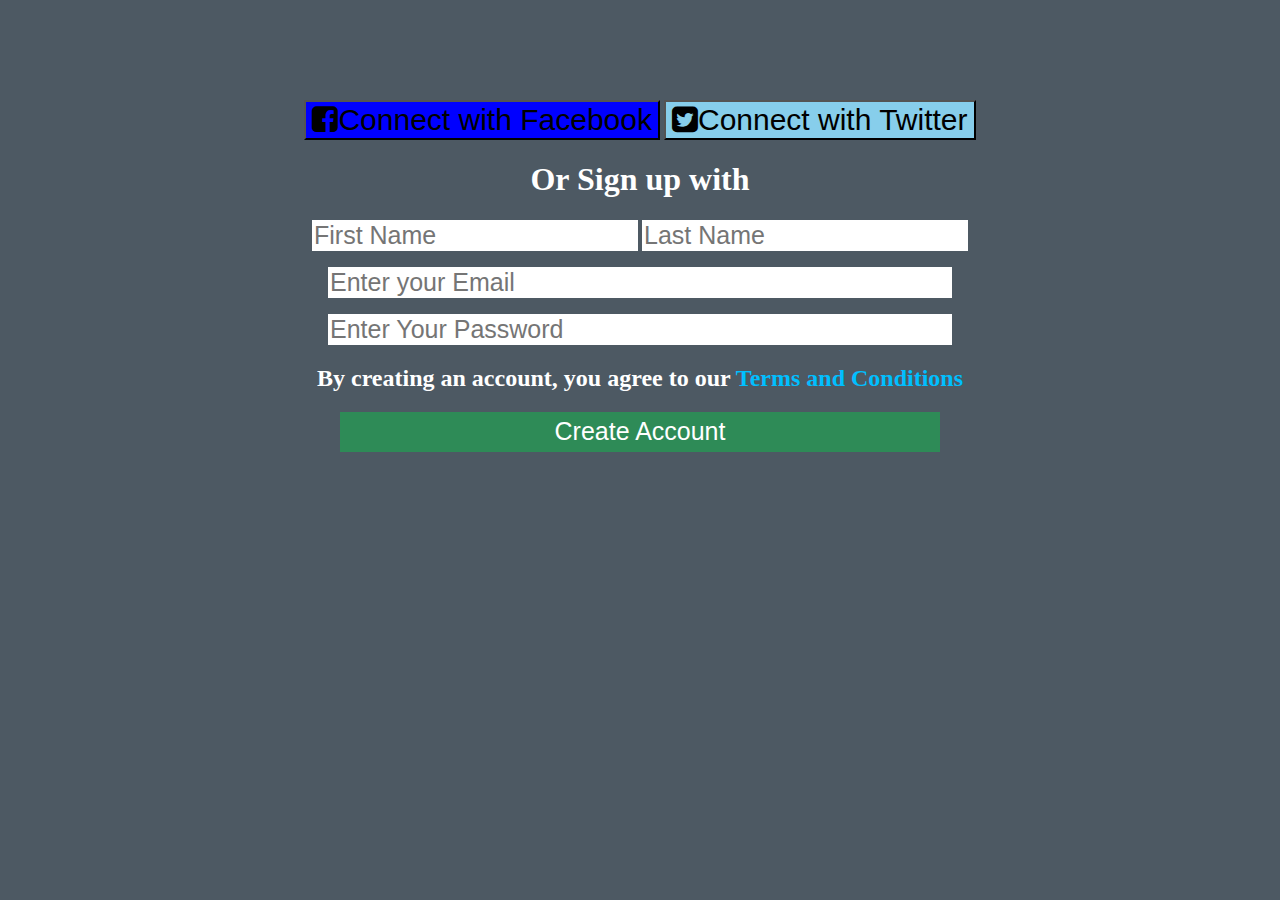
<file: Sign Up form/signup2.html>
<!DOCTYPE html>
<html lang="en">
<head>
    <meta charset="UTF-8">
    <title>Sign up</title>
    <link rel="stylesheet" href="signup2.css" style="text/css">
    <link rel="stylesheet" href="https://stackpath.bootstrapcdn.com/font-awesome/4.7.0/css/font-awesome.min.css">
</head>
<center>
<body>
<div class="button">
<button class="fb"><i class="fa fa-facebook-square" aria-hidden="true"></i>Connect with Facebook</button>
<button class="twitter"><i class="fa fa-twitter-square" aria-hidden="true"></i>Connect with Twitter</button>
    </div>
<h1>Or Sign up with</h1>
<form >
    <input type="text" placeholder="First Name">
    <input type="text" placeholder="Last Name">
    <p ><input type="email" placeholder="Enter your Email"></p>
    <p ><input type="password" placeholder="Enter Your Password"></p>
</form>
    <h2>By creating an account, you agree to our <span class="blue">Terms and Conditions</span></h2>
<button class="abc">Create Account </button>
</body>
</center>
</html>
</file>
<file: Sign Up form/signup2.css>
body{background-color:#4d5963;}


.fb{background-color:blue;
border-color:black;
font-size:30px;}


.twitter{background-color:skyblue;
border-color:black;
font-size:30px;}


.button{margin-top:100px;}


form input{
    border:none;
    outline:none;
    background-color:white;
    font-size:25px;}


.abc{border:2px;
border-color:black;
background-color:seagreen;
font-size:25px;
width:600px;
color:white;
height:40px;}


.abc:hover{
    border:2px;
    padding:5px;
    color:seagreen;
    background-color:white;
}


h1,h2{color:white;}


.blue{color:deepskyblue;}


form p input{width:620px;}
</file>
